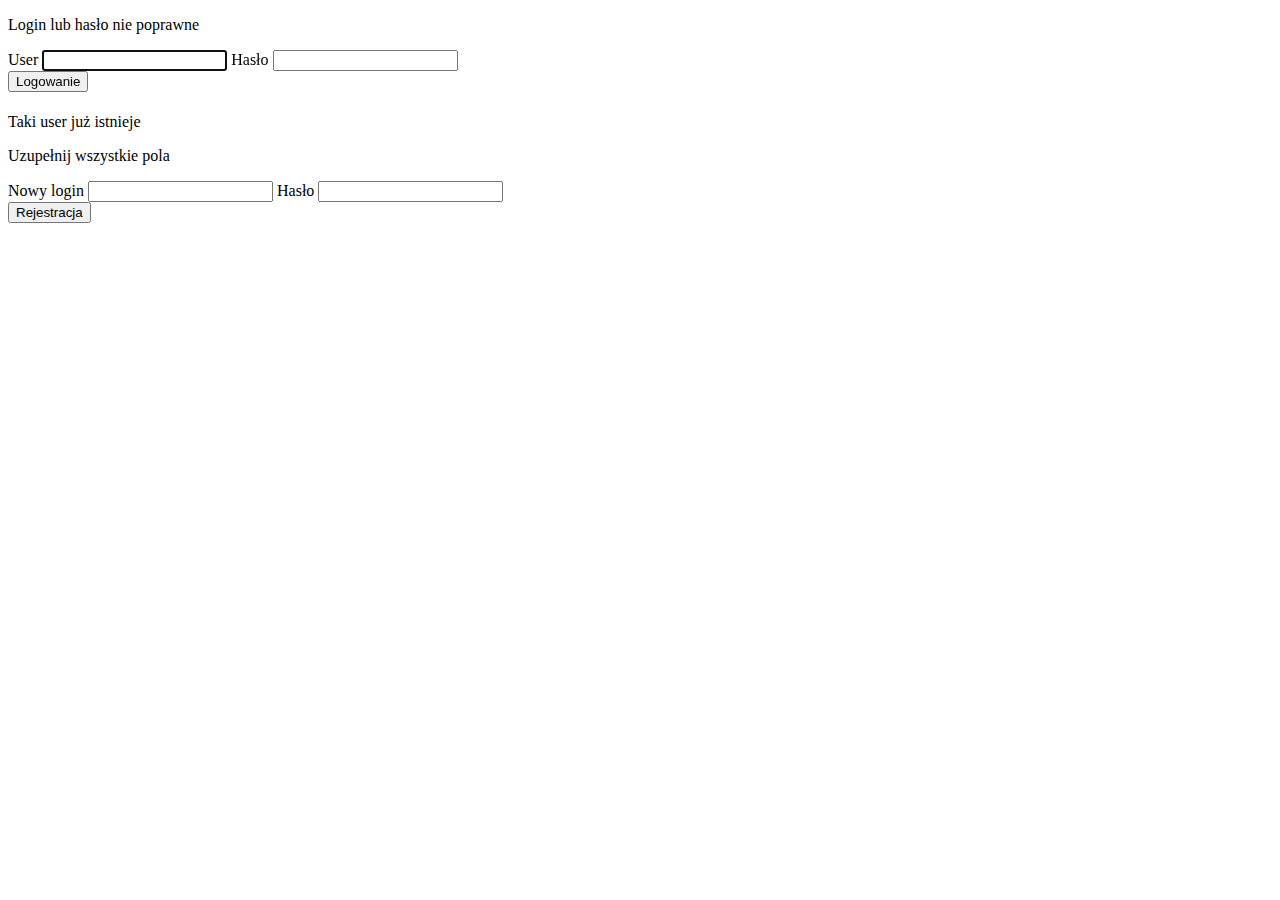
<file: src/main/resources/templates/login.html>
<!DOCTYPE html>
<html lang="en" xmlns:th="http://www.thymeleaf.org">
<head>
    <meta charset="UTF-8">
    <title>Logowanie</title>
</head>
<body>
<title >Logowanie do profilu</title>
<form th:action="@{/login}" th:object="${formularzLogowania}" method="post">
                <p th:if="${bledneDane}" class="error">Login lub hasło nie poprawne</p>
    <label for="username">User</label>
    <input type="username" id="username" name="username" autofocus="autofocus"/>

    <label for="password">Hasło</label>
    <input type="password" id="password" name="password"/>
    <br/>
    <input type="submit" value="Logowanie"/>
</form>
<h1></h1>
<h1></h1>
<form th:action="@{/rejestracja}" th:object="${formularzRejestracji}" method="post">
    <p th:if="${userIstnieje}" class="error">Taki user już istnieje</p>
    <p th:if="${wypelnijPola}" class="error">Uzupełnij wszystkie pola</p>
    <label for="loginName">Nowy login</label>
    <input type="loginName" id="loginName" name="loginName" autofocus="autofocus"/>

    <label for="password">Hasło</label>
    <input type="password" id="haslo" name="password"/>
    <br/>
    <input type="submit" value="Rejestracja"/>
</form>
</body>
</html>
</file>
